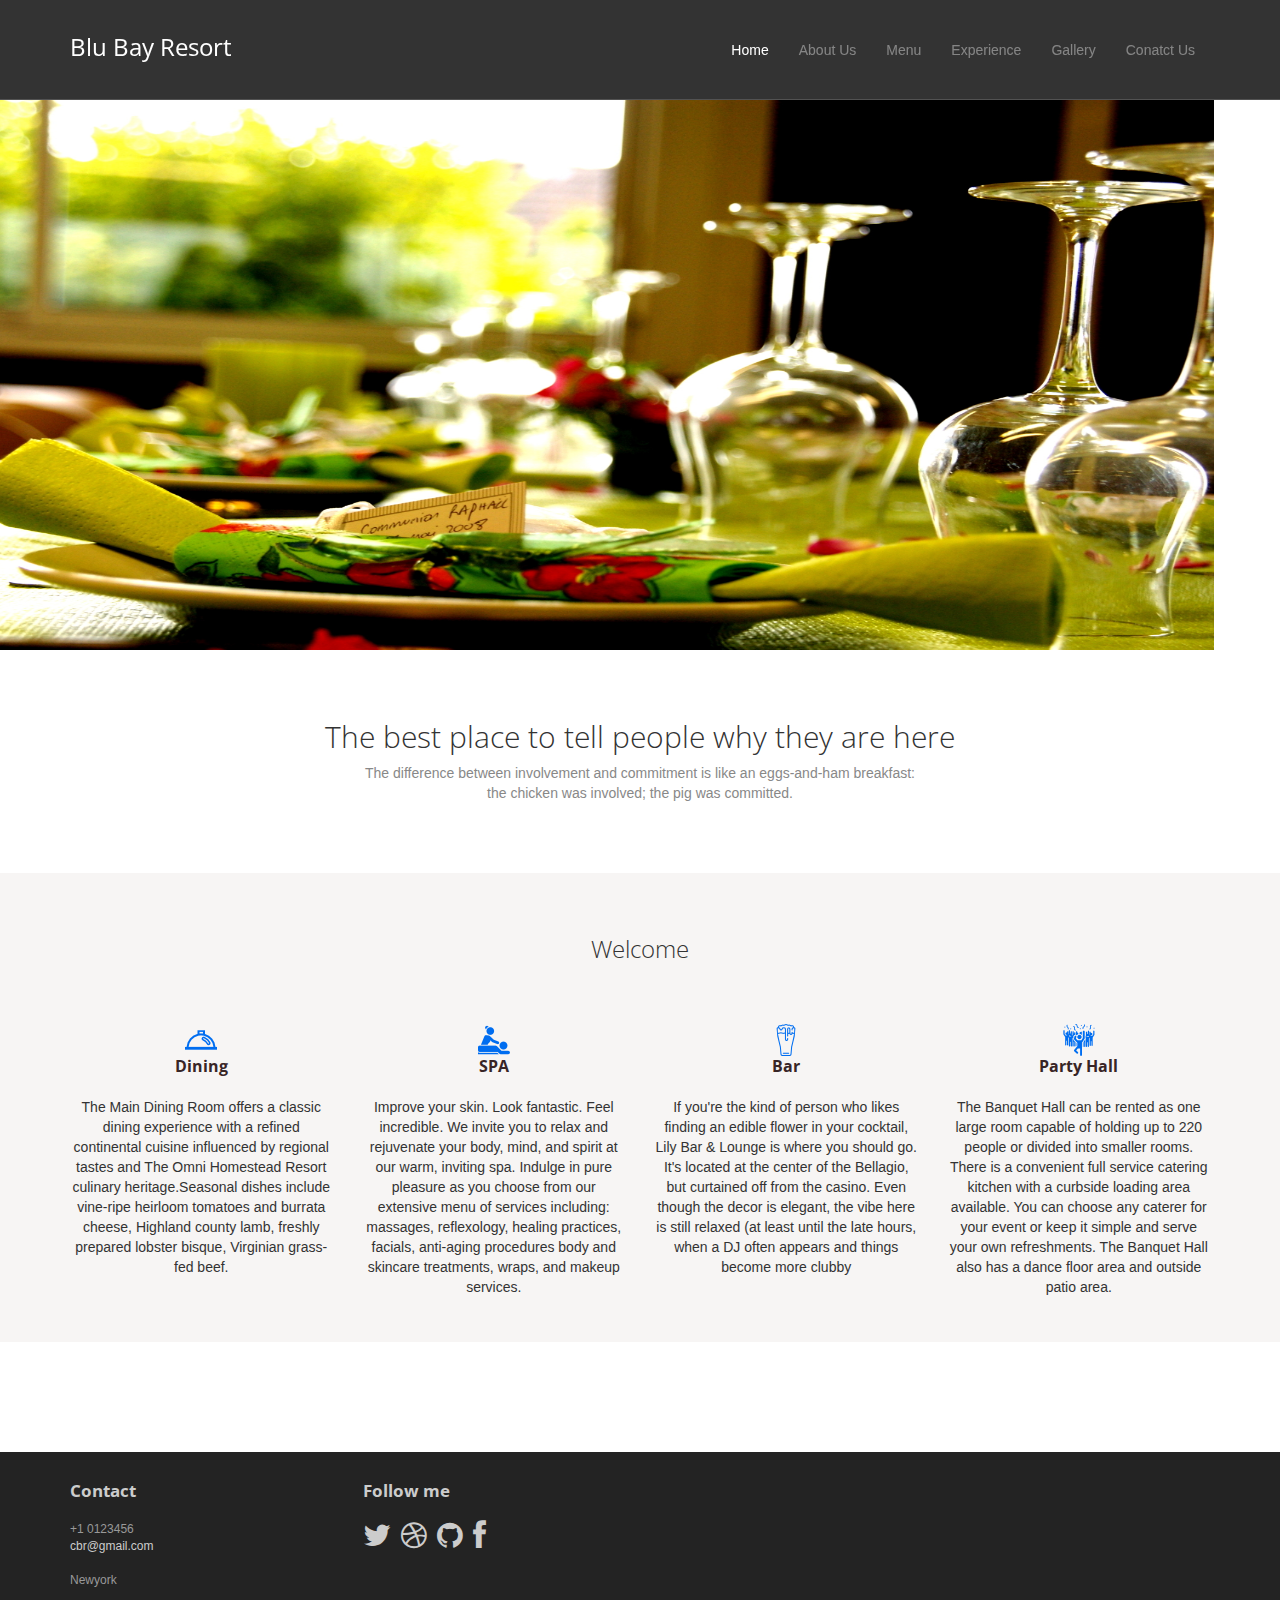
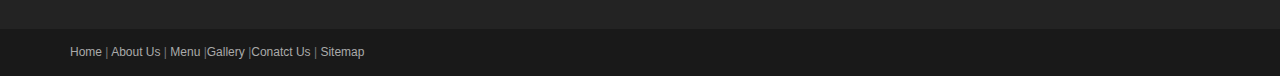
<file: index.html>
<!DOCTYPE html>
<html lang="en">
<head>
	<meta charset="utf-8">
	<meta name="viewport"    content="width=device-width, initial-scale=1.0">
	<meta name="description" content="">

	<title>Sample Template</title>

	<link rel="stylesheet" media="screen" href="http://fonts.googleapis.com/css?family=Open+Sans:300,400,700">
	<link rel="stylesheet" href="assets/css/bootstrap.min.css">
	<link rel="stylesheet" href="assets/css/font-awesome.min.css">

	<!-- Custom styles for our template -->
	<link rel="stylesheet" href="assets/css/bootstrap-theme.css" media="screen" >
	<link rel="stylesheet" href="assets/css/main.css">

	<!-- HTML5 shim and Respond.js IE8 support of HTML5 elements and media queries -->
	<!--[if lt IE 9]>
	<script src="assets/js/html5shiv.js"></script>
	<script src="assets/js/respond.min.js"></script>
	<![endif]-->
</head>

<body class="home">
<!-- Fixed navbar -->
<div class="navbar navbar-inverse navbar-fixed-top headroom" >
	<div class="container">
		<div class="navbar-header">
			<!-- Button for smallest screens -->
			<button type="button" class="navbar-toggle" data-toggle="collapse" data-target=".navbar-collapse"><span class="icon-bar"></span> <span class="icon-bar"></span> <span class="icon-bar"></span> </button>
			<a class="navbar-brand" href="index.html">Blu Bay Resort</a>
		</div>
		<div class="navbar-collapse collapse">
			<ul class="nav navbar-nav pull-right">
				<li class="active"><a href="#">Home</a></li>
				<li><a href="about.html">About Us</a></li>
				<li><a href="menu.html">Menu</a></li>
				<li><a href="experience.html">Experience</a></li>
				<li><a href="gallery.html">Gallery</a></li>
				<li><a href="contact.html">Conatct Us</a></li>
			</ul>
		</div><!--/.nav-collapse -->
	</div>
</div>
<!-- /.navbar -->

<!-- Header -->
<header id="head">
	<div class="container-fluid">
		<div class="row">
			<div id="wrapper">
				<div id="container">
					<div id="a" class="child"><img src="assets/images/restaurant.jpg" ></div>
					<div id="b" class="child"><img src="assets/images/Restaurant-2.jpg" ></div>
					<div id="c" class="child"><img src="assets/images/Restaurant-3.jpg" ></div>
				</div>
			</div>

		</div>
	</div>
</header>
<!-- /Header -->

<!-- Intro -->
<div class="container text-center">
	<br> <br>
	<h2 class="thin">The best place to tell people why they are here</h2>
	<p class="text-muted">
		The difference between involvement and commitment is like an eggs-and-ham breakfast:<br>
		the chicken was involved; the pig was committed.
	</p>
</div>
<!-- /Intro-->

<!-- Highlights - jumbotron -->
<div class="jumbotron top-space">
	<div class="container">

		<h3 class="text-center thin" id="homeslider">Welcome</h3>

		<div class="row">
			<div class="col-md-3 col-sm-6 highlight">
				<div class="h-caption"><h4><img src="assets/images/dining-meal-covered.png"><br/> Dining</h4></div>
				<div class="h-body text-center">
					<p>The Main Dining Room offers a classic dining experience with a refined continental cuisine influenced by regional tastes and The Omni Homestead Resort culinary heritage.Seasonal dishes include vine-ripe heirloom tomatoes and burrata cheese, Highland county lamb, freshly prepared lobster bisque, Virginian grass-fed beef.</p>
				</div>
			</div>
			<div class="col-md-3 col-sm-6 highlight">
				<div class="h-caption"><h4><img src="assets/images/massage-spa-body-treatment.png"><br/>SPA</h4></div>
				<div class="h-body text-center">
					<p>Improve your skin. Look fantastic. Feel incredible. We invite you to relax and rejuvenate your body, mind, and spirit at our warm, inviting spa. Indulge in pure pleasure as you choose from our extensive menu of services including: massages, reflexology, healing practices, facials, anti-aging procedures body and skincare treatments, wraps, and makeup services.</p>
				</div>
			</div>
			<div class="col-md-3 col-sm-6 highlight">
				<div class="h-caption"><h4><img src="assets/images/beer.png"><br/>Bar</h4></div>
				<div class="h-body text-center">
					<p>If you're the kind of person who likes finding an edible flower in your cocktail, Lily Bar & Lounge is where you should go. It's located at the center of the Bellagio, but curtained off from the casino. Even though the decor is elegant, the vibe here is still relaxed (at least until the late hours, when a DJ often appears and things become more clubby</p>
				</div>
			</div>
			<div class="col-md-3 col-sm-6 highlight">
				<div class="h-caption"><h4><img src="assets/images/man-in-a-party-dancing-with-people.png"><br/>Party Hall</h4></div>
				<div class="h-body text-center">
					<p>The Banquet Hall can be rented as one large room capable of holding up to 220 people or divided into smaller rooms. There is a convenient full service catering kitchen with a curbside loading area available. You can choose any caterer for your event or keep it simple and serve your own refreshments. The Banquet Hall also has a dance floor area and outside patio area. </p>
				</div>
			</div>
		</div> <!-- /row  -->

	</div>
</div>
<!-- /Highlights -->


<!-- Social links. @TODO: replace by link/instructions in template -->
<section id="social">
	<div class="container">
		<div class="wrapper clearfix">
			<!-- AddThis Button BEGIN -->
			<div class="addthis_toolbox addthis_default_style">
				<a class="addthis_button_facebook_like"></a>
				<a class="addthis_button_tweet"></a>
				<a class="addthis_button_linkedin_counter"></a>
				<a class="addthis_button_google_plusone"></a>
			</div>
			<!-- AddThis Button END -->
		</div>
	</div>
</section>
<!-- /social links -->


<footer id="footer" class="top-space">

	<div class="footer1">
		<div class="container">
			<div class="row">

				<div class="col-md-3 widget">
					<h3 class="widget-title">Contact</h3>
					<div class="widget-body">
						<p>+1 0123456<br>
							<a href="mailto:#">cbr@gmail.com</a><br>
							<br>
							Newyork
						</p>
					</div>
				</div>

				<div class="col-md-3 widget">
					<h3 class="widget-title">Follow me</h3>
					<div class="widget-body">
						<p class="follow-me-icons">
							<a href=""><i class="fa fa-twitter fa-2"></i></a>
							<a href=""><i class="fa fa-dribbble fa-2"></i></a>
							<a href=""><i class="fa fa-github fa-2"></i></a>
							<a href=""><i class="fa fa-facebook fa-2"></i></a>
						</p>
					</div>
				</div>

			</div> <!-- /row of widgets -->
		</div>
	</div>

	<div class="footer2">
		<div class="container">
			<div class="row">

				<div class="col-md-6 widget">
					<div class="widget-body">
						<p class="simplenav">
							<a href="#">Home</a> |
							<a href="about.html">About Us</a> |
							<a href="menu.html">Menu</a> |<a href="gallery.html">Gallery</a> |<a href="contact.html">Conatct Us</a> | <a href="sitemap.html">Sitemap</a>
						</p>
					</div>
				</div>

			</div> <!-- /row of widgets -->
		</div>
	</div>

</footer>





<!-- JavaScript libs are placed at the end of the document so the pages load faster -->
<script src="http://ajax.googleapis.com/ajax/libs/jquery/1.10.2/jquery.min.js"></script>
<script src="http://netdna.bootstrapcdn.com/bootstrap/3.0.0/js/bootstrap.min.js"></script>
<script src="assets/js/headroom.min.js"></script>
<script src="assets/js/jQuery.headroom.min.js"></script>
<script src="assets/js/template.js"></script>
<script>
	var firstval = 0;

	function Carousel() {
		firstval += 2;
		parent = document.getElementById('container');
		parent.style.left = "-" + firstval + "px";
		if (!(firstval % 150)) {
			setTimeout(Carousel, 3000);
			firstval = 0;
			var firstChild = parent.firstElementChild;
			parent.appendChild(firstChild);
			parent.style.left= 0;
			return;
		}
		runCarousel = setTimeout(Carousel, 20);
	}
	Carousel();
</script>
</body>
</html>
</file>
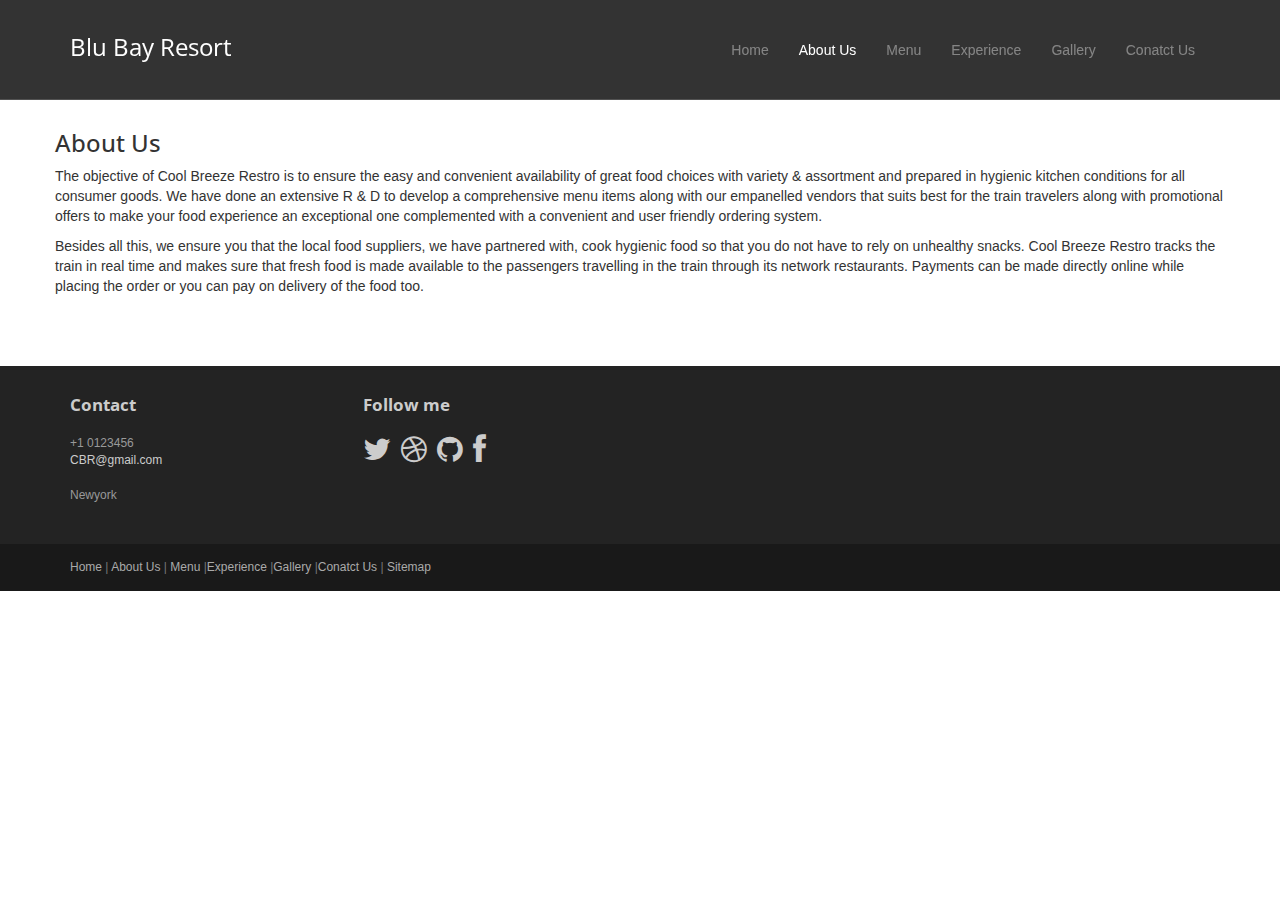
<file: about.html>
<!DOCTYPE html>
<html lang="en">
<head>
	<meta charset="utf-8">
	<meta name="viewport"    content="width=device-width, initial-scale=1.0">
	<meta name="description" content="">
	
	<title>About Us</title>
	<link rel="stylesheet" media="screen" href="http://fonts.googleapis.com/css?family=Open+Sans:300,400,700">
	<link rel="stylesheet" href="assets/css/bootstrap.min.css">
	<link rel="stylesheet" href="assets/css/font-awesome.min.css">

	<!-- Custom styles for our template -->
	<link rel="stylesheet" href="assets/css/bootstrap-theme.css" media="screen" >
	<link rel="stylesheet" href="assets/css/main.css">

	<!-- HTML5 shim and Respond.js IE8 support of HTML5 elements and media queries -->
	<!--[if lt IE 9]>
	<script src="assets/js/html5shiv.js"></script>
	<script src="assets/js/respond.min.js"></script>
	<![endif]-->
</head>

<body>
	<!-- Fixed navbar -->
	<div class="navbar navbar-inverse navbar-fixed-top headroom" >
		<div class="container">
			<div class="navbar-header">
				<!-- Button for smallest screens -->
				<button type="button" class="navbar-toggle" data-toggle="collapse" data-target=".navbar-collapse"><span class="icon-bar"></span> <span class="icon-bar"></span> <span class="icon-bar"></span> </button>
				<a class="navbar-brand" href="index.html">Blu Bay Resort</a>
			</div>
			<div class="navbar-collapse collapse">
				<ul class="nav navbar-nav pull-right">
					<ul class="nav navbar-nav pull-right">
					<li><a href="index.html">Home</a></li>
					<li class="active"><a href="about.html">About Us</a></li>
					<li><a href="menu.html">Menu</a></li>
                                        <li><a href="experience.html">Experience</a></li>
					<li ><a href="gallery.html">Gallery</a></li>
					<li><a href="contact.html">Conatct Us</a></li>
				</ul>
				</ul>
			</div><!--/.nav-collapse -->
		</div>
	</div> 
	<!-- /.navbar -->

	<header id="head" class="secondary"></header>

	<!-- container -->
	<div class="container">

		<div class="row">
		<h3>About Us</h3>
			<p>The objective of Cool Breeze Restro is to ensure the easy and convenient availability of great food choices with variety & assortment and prepared in hygienic kitchen conditions for all consumer goods. We have done an extensive R & D to develop a comprehensive menu items along with our empanelled vendors that suits best for the train travelers along with promotional offers to make your food experience an exceptional one complemented with a convenient and user friendly ordering system.</p>
<p>Besides all this, we ensure you that the local food suppliers, we have partnered with, cook hygienic food so that you do not have to rely on unhealthy snacks. Cool Breeze Restro tracks the train in real time and makes sure that fresh food is made available to the passengers travelling in the train through its network restaurants. Payments can be made directly online while placing the order or you can pay on delivery of the food too.</p>
			
		</div>
	</div>	<!-- /container -->
	

	<footer id="footer" class="top-space">

		<div class="footer1">
			<div class="container">
				<div class="row">
					
					<div class="col-md-3 widget">
						<h3 class="widget-title">Contact</h3>
						<div class="widget-body">
							<p>+1 0123456<br>
								<a href="mailto:#">CBR@gmail.com</a><br>
								<br>
								Newyork
							</p>	
						</div>
					</div>

					<div class="col-md-3 widget">
						<h3 class="widget-title">Follow me</h3>
						<div class="widget-body">
							<p class="follow-me-icons clearfix">
								<a href=""><i class="fa fa-twitter fa-2"></i></a>
								<a href=""><i class="fa fa-dribbble fa-2"></i></a>
								<a href=""><i class="fa fa-github fa-2"></i></a>
								<a href=""><i class="fa fa-facebook fa-2"></i></a>
							</p>	
						</div>
					</div>

					

				</div> <!-- /row of widgets -->
			</div>
		</div>

		<div class="footer2">
			<div class="container">
				<div class="row">
					
					<div class="col-md-6 widget">
						<div class="widget-body">
							<p class="simplenav">
								<a href="index.html">Home</a> | 
<a href="about.html">About Us</a> | 
					<a href="menu.html">Menu</a> |<a href="experience.html">Experience</a> |<a href="gallery.html">Gallery</a> |<a href="contact.html">Conatct Us</a> | <a href="sitemap.html">Sitemap</a>
							</p>
						</div>
					</div>

				</div> <!-- /row of widgets -->
			</div>
		</div>
	</footer>	
		
</body>
</html>
</file>
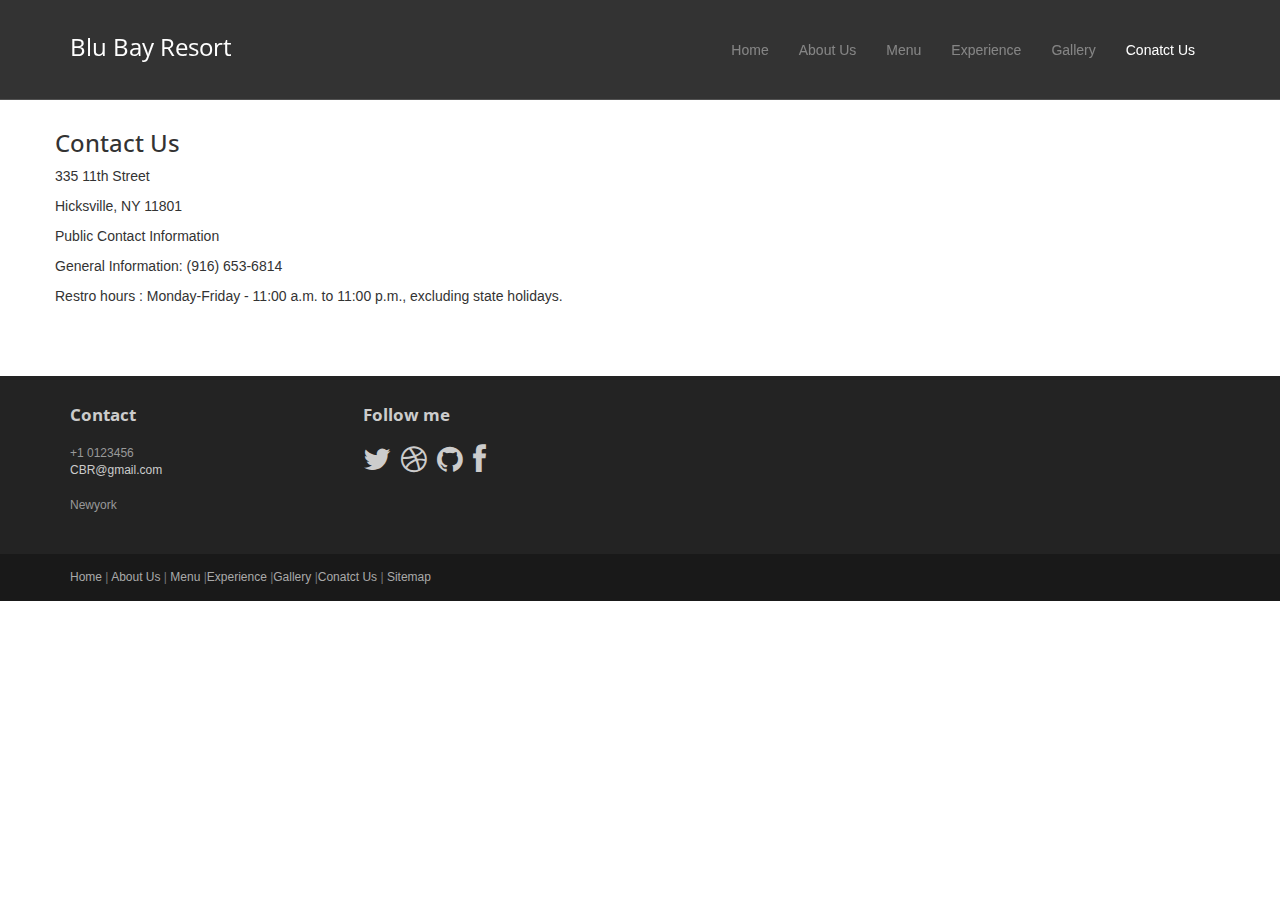
<file: contact.html>
<!DOCTYPE html>
<html lang="en">
<head>
	<meta charset="utf-8">
	<meta name="viewport"    content="width=device-width, initial-scale=1.0">
	<meta name="description" content="">
	
	<title>Conatct Us</title>
	<link rel="stylesheet" media="screen" href="http://fonts.googleapis.com/css?family=Open+Sans:300,400,700">
	<link rel="stylesheet" href="assets/css/bootstrap.min.css">
	<link rel="stylesheet" href="assets/css/font-awesome.min.css">

	<!-- Custom styles for our template -->
	<link rel="stylesheet" href="assets/css/bootstrap-theme.css" media="screen" >
	<link rel="stylesheet" href="assets/css/main.css">

	<!-- HTML5 shim and Respond.js IE8 support of HTML5 elements and media queries -->
	<!--[if lt IE 9]>
	<script src="assets/js/html5shiv.js"></script>
	<script src="assets/js/respond.min.js"></script>
	<![endif]-->
</head>

<body>
	<!-- Fixed navbar -->
	<div class="navbar navbar-inverse navbar-fixed-top headroom" >
		<div class="container">
			<div class="navbar-header">
				<!-- Button for smallest screens -->
				<button type="button" class="navbar-toggle" data-toggle="collapse" data-target=".navbar-collapse"><span class="icon-bar"></span> <span class="icon-bar"></span> <span class="icon-bar"></span> </button>
				<a class="navbar-brand" href="index.html">Blu Bay Resort</a>
			</div>
			<div class="navbar-collapse collapse">
				<ul class="nav navbar-nav pull-right">
					<ul class="nav navbar-nav pull-right">
					<li><a href="index.html">Home</a></li>
					<li ><a href="about.html">About Us</a></li>
					<li ><a href="menu.html">Menu</a></li>
                                        <li><a href="experience.html">Experience</a></li>
					<li ><a href="gallery.html">Gallery</a></li>
					<li class="active"><a href="contact.html">Conatct Us</a></li>
				</ul>
				</ul>
			</div><!--/.nav-collapse -->
		</div>
	</div> 
	<!-- /.navbar -->

	<header id="head" class="secondary"></header>

	<!-- container -->
	<div class="container">

		<div class="row">
		<h3>Contact Us</h3>
<p>335 11th Street</p>
<p>Hicksville, NY 11801</p>
<p>Public Contact Information</p>
<p>General Information: (916) 653-6814</p>

<p>Restro hours : Monday-Friday - 11:00 a.m. to 11:00 p.m., excluding state holidays.</p>

		</div>
	</div>	<!-- /container -->
	

	<footer id="footer" class="top-space">

		<div class="footer1">
			<div class="container">
				<div class="row">
					
					<div class="col-md-3 widget">
						<h3 class="widget-title">Contact</h3>
						<div class="widget-body">
							<p>+1 0123456<br>
								<a href="mailto:#">CBR@gmail.com</a><br>
								<br>
								Newyork
							</p>	
						</div>
					</div>

					<div class="col-md-3 widget">
						<h3 class="widget-title">Follow me</h3>
						<div class="widget-body">
							<p class="follow-me-icons clearfix">
								<a href=""><i class="fa fa-twitter fa-2"></i></a>
								<a href=""><i class="fa fa-dribbble fa-2"></i></a>
								<a href=""><i class="fa fa-github fa-2"></i></a>
								<a href=""><i class="fa fa-facebook fa-2"></i></a>
							</p>	
						</div>
					</div>
				</div> <!-- /row of widgets -->
			</div>
		</div>

		<div class="footer2">
			<div class="container">
				<div class="row">
					
					<div class="col-md-6 widget">
						<div class="widget-body">
							<p class="simplenav">
								<a href="index.html">Home</a> | 
<a href="about.html">About Us</a> | 
					<a href="menu.html">Menu</a> |<a href="experience.html">Experience</a> |<a href="gallery.html">Gallery</a> |<a href="contact.html">Conatct Us</a> | <a href="sitemap.html">Sitemap</a>
							</p>
						</div>
					</div>

				</div> <!-- /row of widgets -->
			</div>
		</div>
	</footer>	
		
</body>
</html>
</file>
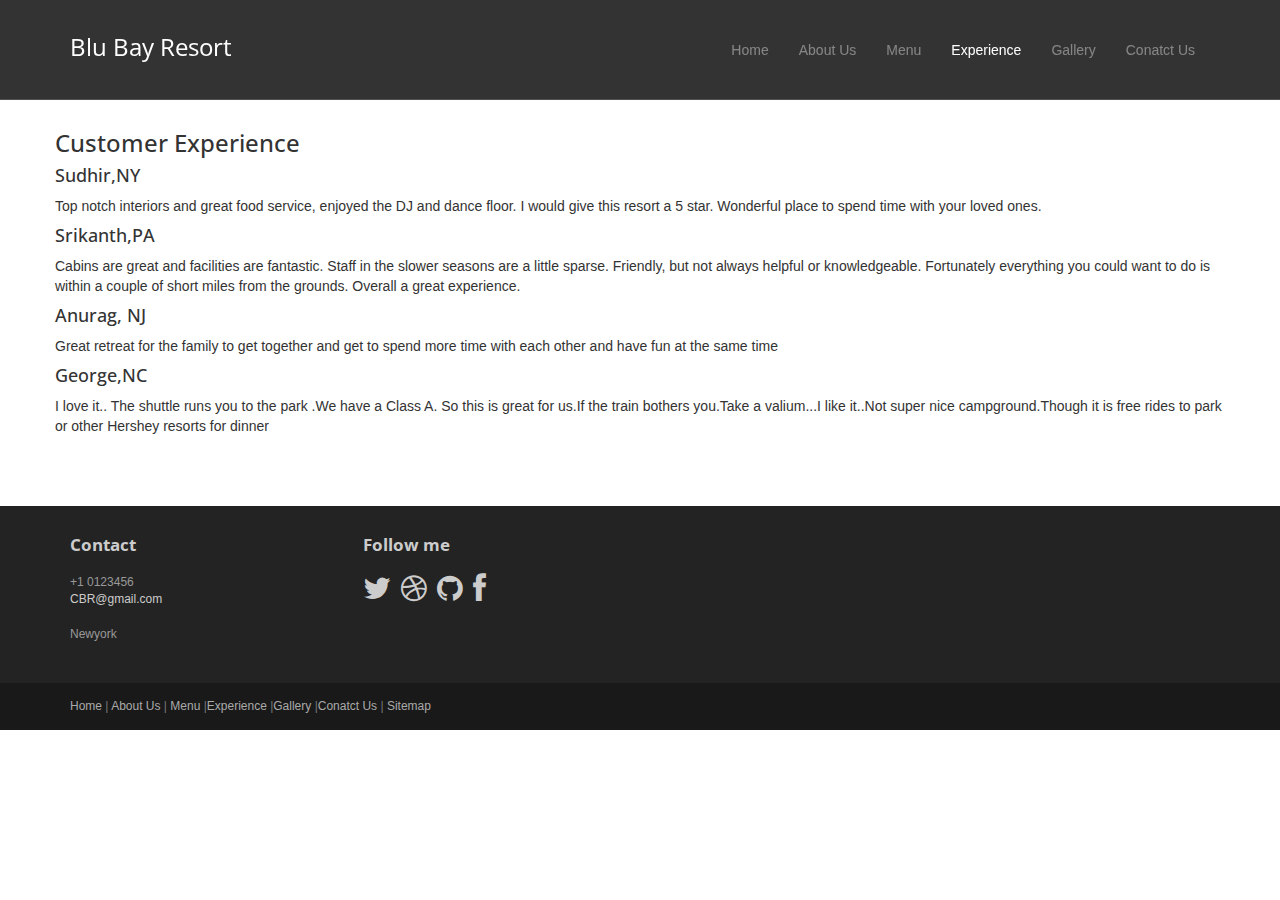
<file: experience.html>
﻿<!DOCTYPE html>
<html lang="en">
<head>
	<meta charset="utf-8">
	<meta name="viewport"    content="width=device-width, initial-scale=1.0">
	<meta name="description" content="">
	
	<title>Experience</title>
	<link rel="stylesheet" media="screen" href="http://fonts.googleapis.com/css?family=Open+Sans:300,400,700">
	<link rel="stylesheet" href="assets/css/bootstrap.min.css">
	<link rel="stylesheet" href="assets/css/font-awesome.min.css">

	<!-- Custom styles for our template -->
	<link rel="stylesheet" href="assets/css/bootstrap-theme.css" media="screen" >
	<link rel="stylesheet" href="assets/css/main.css">

	<!-- HTML5 shim and Respond.js IE8 support of HTML5 elements and media queries -->
	<!--[if lt IE 9]>
	<script src="assets/js/html5shiv.js"></script>
	<script src="assets/js/respond.min.js"></script>
	<![endif]-->
</head>

<body>
	<!-- Fixed navbar -->
	<div class="navbar navbar-inverse navbar-fixed-top headroom" >
		<div class="container">
			<div class="navbar-header">
				<!-- Button for smallest screens -->
				<button type="button" class="navbar-toggle" data-toggle="collapse" data-target=".navbar-collapse"><span class="icon-bar"></span> <span class="icon-bar"></span> <span class="icon-bar"></span> </button>
				<a class="navbar-brand" href="index.html">Blu Bay Resort</a>
			</div>
			<div class="navbar-collapse collapse">
				<ul class="nav navbar-nav pull-right">
					<ul class="nav navbar-nav pull-right">
					<li><a href="index.html">Home</a></li>
					<li ><a href="about.html">About Us</a></li>
					<li> <a href="menu.html">Menu</a></li>
					<li class="active"><a href="experience.html">Experience</a></li>	
                                        <li ><a href="gallery.html">Gallery</a></li>
					<li><a href="contact.html">Conatct Us</a></li>
				</ul>
				</ul>
			</div><!--/.nav-collapse -->
		</div>
	</div> 
	<!-- /.navbar -->

	<header id="head" class="secondary"></header>

	<!-- container -->
	<div class="container">

		<div class="row">
		<h3>Customer Experience</h3>
			<h4>Sudhir,NY</h4>
			<p>Top notch interiors and great food service, enjoyed the DJ and dance floor. I would give this resort a 5 star. Wonderful place to spend time with your loved ones.</p>
			<h4>Srikanth,PA</h4>
			<p>Cabins are great and facilities are fantastic. Staff in the slower seasons are a little sparse. Friendly, but not always helpful or knowledgeable. Fortunately everything you could want to do is within a couple of short miles from the grounds. Overall a great experience. </p>
			<h4>Anurag, NJ</h4>
			<p>Great retreat for the family to get together and get to spend more time with each other and have fun at the same time</p>
			<h4>George,NC</h4>
			<p>I love it.. The shuttle runs you to the park .We have a Class A. So this is great for us.If the train bothers you.Take a valium...I like it..Not super nice campground.Though it is free rides to park or other Hershey resorts for dinner</p>
	</div>
	</div>	<!-- /container -->
	

	<footer id="footer" class="top-space">

		<div class="footer1">
			<div class="container">
				<div class="row">
					
					<div class="col-md-3 widget">
						<h3 class="widget-title">Contact</h3>
						<div class="widget-body">
							<p>+1 0123456<br>
								<a href="mailto:#">CBR@gmail.com</a><br>
								<br>
								Newyork
							</p>	
						</div>
					</div>

					<div class="col-md-3 widget">
						<h3 class="widget-title">Follow me</h3>
						<div class="widget-body">
							<p class="follow-me-icons clearfix">
								<a href=""><i class="fa fa-twitter fa-2"></i></a>
								<a href=""><i class="fa fa-dribbble fa-2"></i></a>
								<a href=""><i class="fa fa-github fa-2"></i></a>
								<a href=""><i class="fa fa-facebook fa-2"></i></a>
							</p>	
						</div>
					</div>
				</div> <!-- /row of widgets -->
			</div>
		</div>

		<div class="footer2">
			<div class="container">
				<div class="row">
					
					<div class="col-md-6 widget">
						<div class="widget-body">
							<p class="simplenav">
								<a href="index.html">Home</a> | 
<a href="about.html">About Us</a> | 
					<a href="menu.html">Menu</a> |<a href="experience.html">Experience</a> |<a href="gallery.html">Gallery</a> |<a href="contact.html">Conatct Us</a> | <a href="sitemap.html">Sitemap</a>
							</p>
						</div>
					</div>

				</div> <!-- /row of widgets -->
			</div>
		</div>
	</footer>	
		
</body>
</html>
</file>
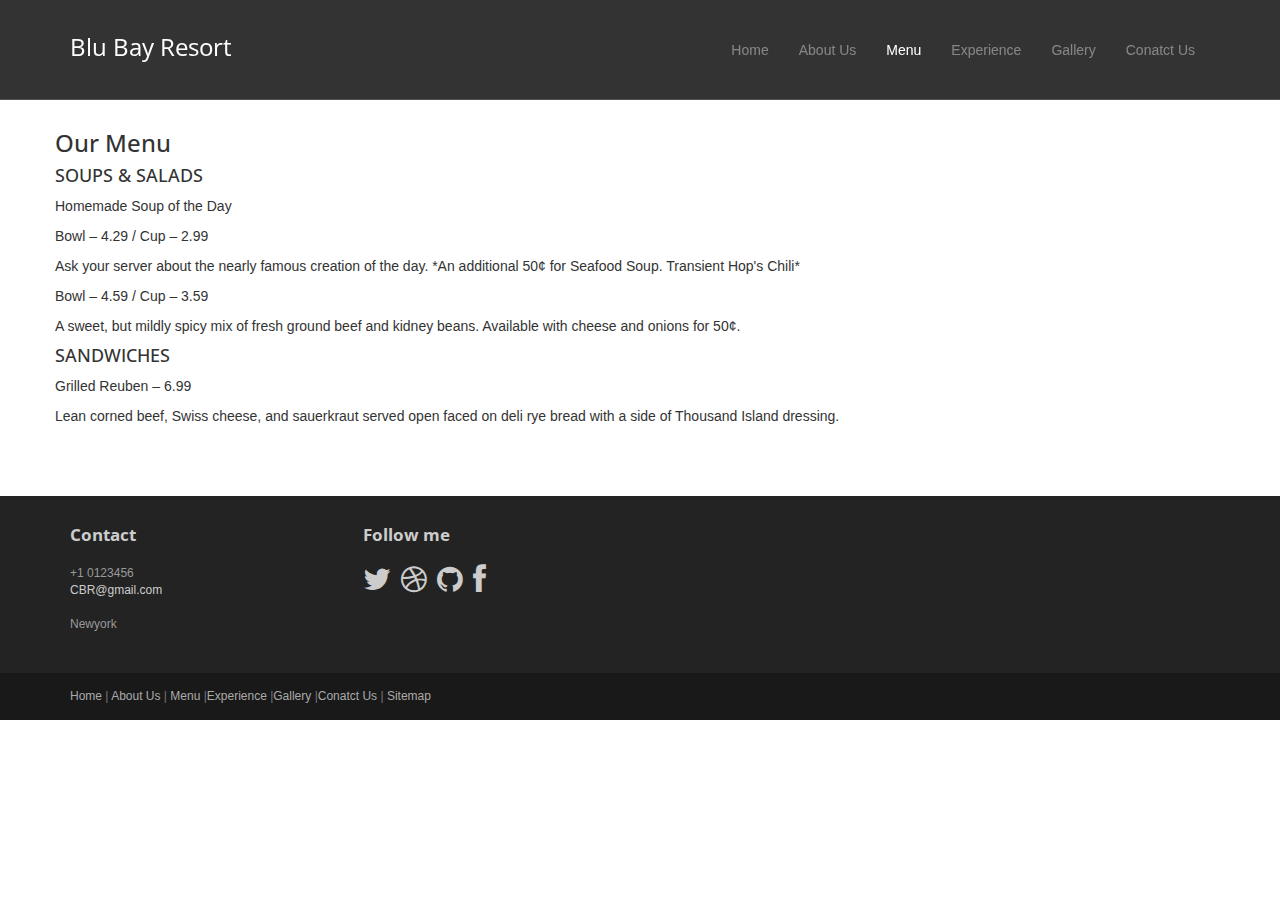
<file: menu.html>
﻿<!DOCTYPE html>
<html lang="en">
<head>
	<meta charset="utf-8">
	<meta name="viewport"    content="width=device-width, initial-scale=1.0">
	<meta name="description" content="">
	
	<title>Menu</title>
	<link rel="stylesheet" media="screen" href="http://fonts.googleapis.com/css?family=Open+Sans:300,400,700">
	<link rel="stylesheet" href="assets/css/bootstrap.min.css">
	<link rel="stylesheet" href="assets/css/font-awesome.min.css">

	<!-- Custom styles for our template -->
	<link rel="stylesheet" href="assets/css/bootstrap-theme.css" media="screen" >
	<link rel="stylesheet" href="assets/css/main.css">

	<!-- HTML5 shim and Respond.js IE8 support of HTML5 elements and media queries -->
	<!--[if lt IE 9]>
	<script src="assets/js/html5shiv.js"></script>
	<script src="assets/js/respond.min.js"></script>
	<![endif]-->
</head>

<body>
	<!-- Fixed navbar -->
	<div class="navbar navbar-inverse navbar-fixed-top headroom" >
		<div class="container">
			<div class="navbar-header">
				<!-- Button for smallest screens -->
				<button type="button" class="navbar-toggle" data-toggle="collapse" data-target=".navbar-collapse"><span class="icon-bar"></span> <span class="icon-bar"></span> <span class="icon-bar"></span> </button>
				<a class="navbar-brand" href="index.html">Blu Bay Resort</a>
			</div>
			<div class="navbar-collapse collapse">
				<ul class="nav navbar-nav pull-right">
					<ul class="nav navbar-nav pull-right">
					<li><a href="index.html">Home</a></li>
					<li ><a href="about.html">About Us</a></li>
					<li class="active"><a href="menu.html">Menu</a></li>
					<li><a href="experience.html">Experience</a></li>
					<li ><a href="gallery.html">Gallery</a></li>
					<li><a href="contact.html">Conatct Us</a></li>
				</ul>
				</ul>
			</div><!--/.nav-collapse -->
		</div>
	</div> 
	<!-- /.navbar -->

	<header id="head" class="secondary"></header>

	<!-- container -->
	<div class="container">

		<div class="row">
		<h3>Our Menu</h3>
			<h4>SOUPS & SALADS</h4>
			<p>Homemade Soup of the Day</p>

<p>Bowl – 4.29 / Cup – 2.99</p>

<p>Ask your server about the nearly famous creation of the day.
*An additional 50¢ for Seafood Soup.
Transient
Hop's Chili*</p>

<p>Bowl – 4.59 / Cup – 3.59</p>

<p>A sweet, but mildly spicy mix of fresh ground beef and kidney beans. Available with cheese and onions for 50¢.</p>
		<h4>SANDWICHES</h4>
<p>Grilled Reuben – 6.99</p>

<p>Lean corned beef, Swiss cheese, and sauerkraut served open faced on deli rye bread with a side of Thousand Island dressing.	</p>	
		</div>
	</div>	<!-- /container -->
	

	<footer id="footer" class="top-space">

		<div class="footer1">
			<div class="container">
				<div class="row">
					
					<div class="col-md-3 widget">
						<h3 class="widget-title">Contact</h3>
						<div class="widget-body">
							<p>+1 0123456<br>
								<a href="mailto:#">CBR@gmail.com</a><br>
								<br>
								Newyork
							</p>	
						</div>
					</div>

					<div class="col-md-3 widget">
						<h3 class="widget-title">Follow me</h3>
						<div class="widget-body">
							<p class="follow-me-icons clearfix">
								<a href=""><i class="fa fa-twitter fa-2"></i></a>
								<a href=""><i class="fa fa-dribbble fa-2"></i></a>
								<a href=""><i class="fa fa-github fa-2"></i></a>
								<a href=""><i class="fa fa-facebook fa-2"></i></a>
							</p>	
						</div>
					</div>
				</div> <!-- /row of widgets -->
			</div>
		</div>

		<div class="footer2">
			<div class="container">
				<div class="row">
					
					<div class="col-md-6 widget">
						<div class="widget-body">
							<p class="simplenav">
								<a href="index.html">Home</a> | 
<a href="about.html">About Us</a> | 
					<a href="menu.html">Menu</a> |<a href="experience.html">Experience</a> |<a href="gallery.html">Gallery</a> |<a href="contact.html">Conatct Us</a> | <a href="sitemap.html">Sitemap</a>
							</p>
						</div>
					</div>

				</div> <!-- /row of widgets -->
			</div>
		</div>
	</footer>	
		
</body>
</html>
</file>
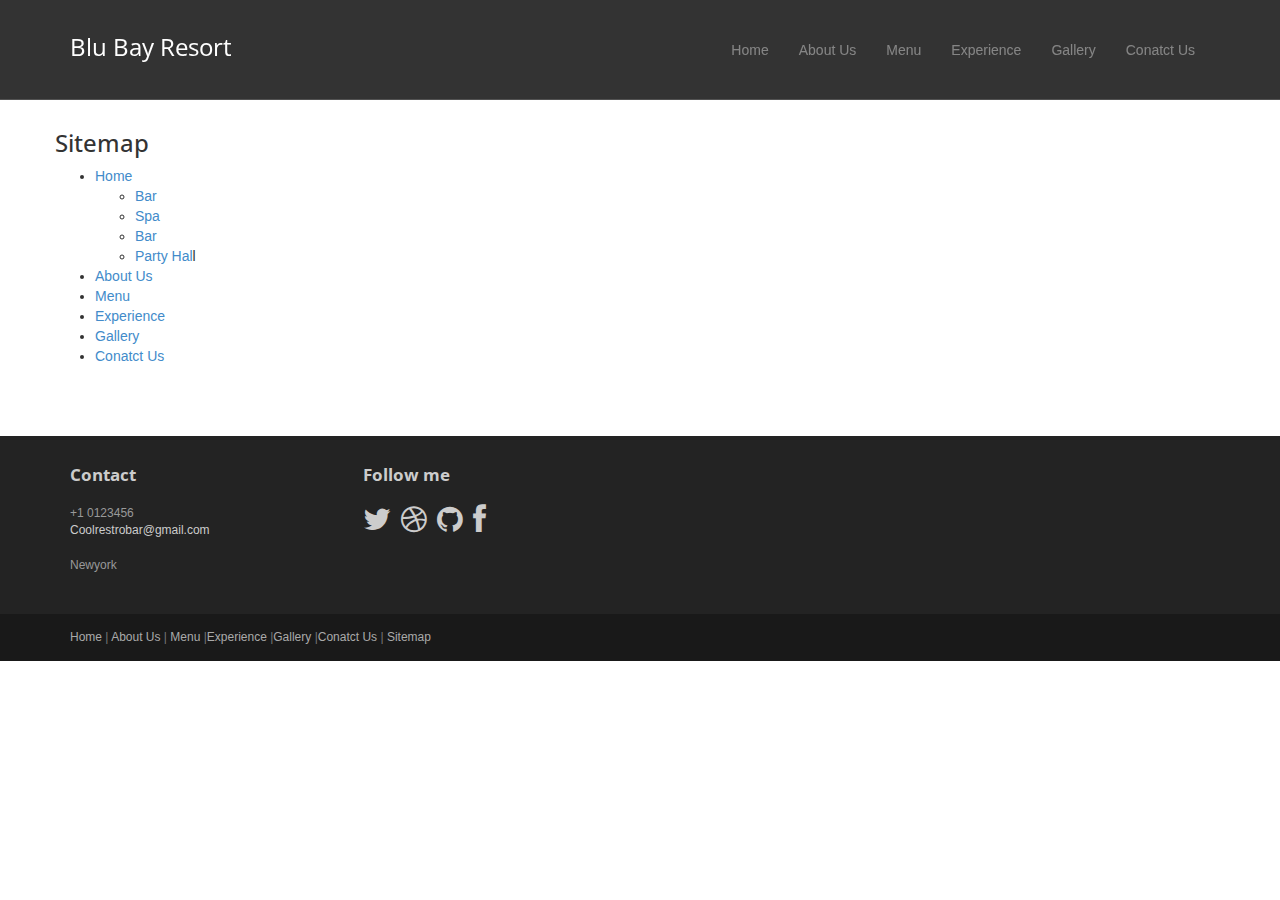
<file: sitemap.html>
<!DOCTYPE html>
<html lang="en">
<head>
	<meta charset="utf-8">
	<meta name="viewport"    content="width=device-width, initial-scale=1.0">
	<meta name="description" content="">
	
	<title>Sitemap</title>
	<link rel="stylesheet" media="screen" href="http://fonts.googleapis.com/css?family=Open+Sans:300,400,700">
	<link rel="stylesheet" href="assets/css/bootstrap.min.css">
	<link rel="stylesheet" href="assets/css/font-awesome.min.css">

	<!-- Custom styles for our template -->
	<link rel="stylesheet" href="assets/css/bootstrap-theme.css" media="screen" >
	<link rel="stylesheet" href="assets/css/main.css">

	<!-- HTML5 shim and Respond.js IE8 support of HTML5 elements and media queries -->
	<!--[if lt IE 9]>
	<script src="assets/js/html5shiv.js"></script>
	<script src="assets/js/respond.min.js"></script>
	<![endif]-->
</head>

<body>
	<!-- Fixed navbar -->
	<div class="navbar navbar-inverse navbar-fixed-top headroom" >
		<div class="container">
			<div class="navbar-header">
				<!-- Button for smallest screens -->
				<button type="button" class="navbar-toggle" data-toggle="collapse" data-target=".navbar-collapse"><span class="icon-bar"></span> <span class="icon-bar"></span> <span class="icon-bar"></span> </button>
				<a class="navbar-brand" href="index.html">Blu Bay Resort</a>
			</div>
			<div class="navbar-collapse collapse">
				<ul class="nav navbar-nav pull-right">
					<ul class="nav navbar-nav pull-right">
					<li><a href="index.html">Home</a></li>
					<li ><a href="about.html">About Us</a></li>
					<li ><a href="menu.html">Menu</a></li>
					<li><a href="experience.html">Experience</a></li>
					<li ><a href="gallery.html">Gallery</a></li>
					<li ><a href="contact.html">Conatct Us</a></li>
				</ul>
				</ul>
			</div><!--/.nav-collapse -->
		</div>
	</div> 
	<!-- /.navbar -->

	<header id="head" class="secondary"></header>

	<!-- container -->
	<div class="container">

		<div class="row">
		<h3>Sitemap</h3>
		 <UL>
<li> <a href="index.html">Home</a>
<ul>
	<li> <a href="index.html#homeslider">Bar</a></li>
	<li><a href="index.html#homeslider"> Spa</a></li>
	<li> <a href="index.html#homeslider">Bar</a></li>
	<li> <a href="index.html#homeslider">Party Hal</a>l</li>
</ul>
<li ><a href="about.html">About Us</a></li>
					<li ><a href="menu.html">Menu</a></li>
					<li ><a href="experience.html">Experience</a></li>	
					<li ><a href="gallery.html">Gallery</a></li>
					<li ><a href="contact.html">Conatct Us</a></li>

</ul>

		</div>
	</div>	<!-- /container -->
	

	<footer id="footer" class="top-space">

		<div class="footer1">
			<div class="container">
				<div class="row">
					
					<div class="col-md-3 widget">
						<h3 class="widget-title">Contact</h3>
						<div class="widget-body">
							<p>+1 0123456<br>
								<a href="mailto:#">Coolrestrobar@gmail.com</a><br>
								<br>
								Newyork
							</p>	
						</div>
					</div>

					<div class="col-md-3 widget">
						<h3 class="widget-title">Follow me</h3>
						<div class="widget-body">
							<p class="follow-me-icons clearfix">
								<a href=""><i class="fa fa-twitter fa-2"></i></a>
								<a href=""><i class="fa fa-dribbble fa-2"></i></a>
								<a href=""><i class="fa fa-github fa-2"></i></a>
								<a href=""><i class="fa fa-facebook fa-2"></i></a>
							</p>	
						</div>
					</div>
				</div> <!-- /row of widgets -->
			</div>
		</div>

		<div class="footer2">
			<div class="container">
				<div class="row">
					
					<div class="col-md-6 widget">
						<div class="widget-body">
							<p class="simplenav">
								<a href="index.html">Home</a> | 
<a href="about.html">About Us</a> | 
					<a href="menu.html">Menu</a> |<a href="experience.html">Experience</a> |<a href="gallery.html">Gallery</a> |<a href="contact.html">Conatct Us</a> | <a href="sitemap.html">Sitemap</a>
							</p>
						</div>
					</div>

				</div> <!-- /row of widgets -->
			</div>
		</div>
	</footer>	
		
</body>
</html>
</file>
<file: assets/css/main.css>
/* Header */
#head { background-size: cover; min-height:520px;text-align: center; padding-top:100px; color:white; font-family:"Open sans", Helvetica, Arial; font-weight:300; }
#head img{ width: 100%; height:600px;}
#head.secondary { height:100px; min-height: 100px; padding-top:0px; }
#head .lead { font-family:"Open sans", Helvetica, Arial; font-size:44px; margin-bottom:6px; color:white; line-height:1.15em; }
#head .tagline { color:rgba(255,255,255,0.75); margin-bottom:25px; }
#head .tagline a { color:#fff; }
#head .btn { margin-bottom:10px;}
#head .btn-default { text-shadow: none; background:transparent; color:rgba(255,255,255,.5); -webkit-box-shadow:inset 0px 0px 0px 3px rgba(255,255,255,.5); -moz-box-shadow:inset 0px 0px 0px 3px rgba(255,255,255,.5); box-shadow:inset 0px 0px 0px 3px rgba(255,255,255,.5); background: transparent; }
#head .btn-default:hover,
#head .btn-default:focus { color:rgba(255,255,255,.8); -webkit-box-shadow:inset 0px 0px 0px 3px rgba(255,255,255,.8); -moz-box-shadow:inset 0px 0px 0px 3px rgba(255,255,255,.8); box-shadow:inset 0px 0px 0px 3px rgba(255,255,255,.8); background: transparent; }
#head .btn-default:active,
#head .btn-default.active { color:#fff; -webkit-box-shadow:inset 0px 0px 0px 3px #fff; -moz-box-shadow:inset 0px 0px 0px 3px #fff; box-shadow:inset 0px 0px 0px 3px #fff; background: transparent; }

@media (max-width: 767px) {
	#head { min-height:420px; padding-top:160px; }
	#head .lead { font-size: 34px; }
}


/* Autohide navbar */
.slideUp { top:-100px; }
.headroom { -webkit-transition: all 0.4s ease-out; -moz-transition: all 0.4s ease-out; -o-transition: all 0.4s ease-out; transition: all 0.4s ease-out; }


/* Highlights (in jumbotron in most cases) */
.highlight { margin-top:40px; }
.h-caption { text-align: center; }
.h-caption i { display:block; font-size: 54px; color:#382526; margin-bottom:36px; }
.h-caption h4 { color:#382526; font-size: 16px; font-weight: bold; margin-bottom:20px; }
.h-body { }


/* Typography */
h1, h2, h3, h4, h5, h6 { font-family:"Open sans", Helvetica, Arial; }
h1, .h1, h2, .h2, h3, .h3 { margin-top:30px; }
blockquote { font-style: italic; font-family: Georgia; color:#999; margin:30px 0 30px; }
label { color: #777; }
.thin { font-weight:300; }
.page-title { margin-top:20px; font-weight:300; }
.text-muted { color:#888; }
.breadcrumb { background:none; padding:0; margin:30px 0 0px 0; }
ul.list-spaces li{ margin-bottom:10px; }

/* Helpers */
.container-full { margin: 0 auto; width: 100%; }
.top-space { margin-top: 60px; }
.top-margin { margin-top:20px; }

img { max-width:100%; }
img.pull-right { margin-left: 10px; }
img.pull-left { margin-right: 10px; }
#map { width:100%; height:280px; }
#social { margin-top:50px; margin-bottom:50px; }
#social .wrapper { width:340px; margin:0 auto; }

/* Main content block */
.maincontent { }

/* Sidebars */
.sidebar { padding-top:36px; padding-bottom:30px; }
.sidebar .widget { margin-bottom:20px; }
.sidebar h1, .sidebar .h1, .sidebar h2, .sidebar .h2, .sidebar h3, .sidebar .h3 { margin-top:20px; }

/* Footer */
.footer1 { background: #232323; padding: 30px 0 0 0; font-size: 12px; color: #999; }
.footer1 a { color: #ccc; }
.footer1 a:hover {color: #fff; }
.footer1 .widget { margin-bottom:30px; }
.footer1 .widget-title { font-size: 17px; font-weight: bold; color: #ccc; margin: 0 0 20px; }
.footer1 .entry-meta { border-top: 1px solid #ccc; border-bottom: 1px solid #ccc; margin: 0 0 35px 0; padding: 2px 0; color: #888888; font-size: 12px; font-size: 0.75rem; }
.footer1 .entry-meta a { color: #333333; }
.footer1 .entry-meta .meta-in { border-top: 1px solid #ccc; border-bottom: 1px solid #ccc; padding: 10px 0; }
.follow-me-icons { font-size:30px; }
.follow-me-icons i { float:left; margin:0 10px 0 0; }

.footer2 { background: #191919; padding: 15px 0; color: #777; font-size: 12px; }
.footer2 a { color: #aaa; }
.footer2 a:hover { color: #fff; }
.footer2 p { margin: 0; }

.widget-simplenav { margin-left:-5px; }
.widget-simplenav a{ margin:0 5px; }
.reset-list{ margin:0; padding:0;}
.reset-list li{list-style-type:none; display:inline-block; margin:5px; width:500px}


#wrapper {
	position: relative;
	width: 100%;
	height: 550px;
	margin: 0 auto;
	overflow: hidden;
}
#container {
	position: absolute;
	width: 100%;
	height: 550px;
}
.child {
	width: 100%;
	height: 550px;
	float: left;
	text-align: center;
	font-size: 60px;
}
</file>
